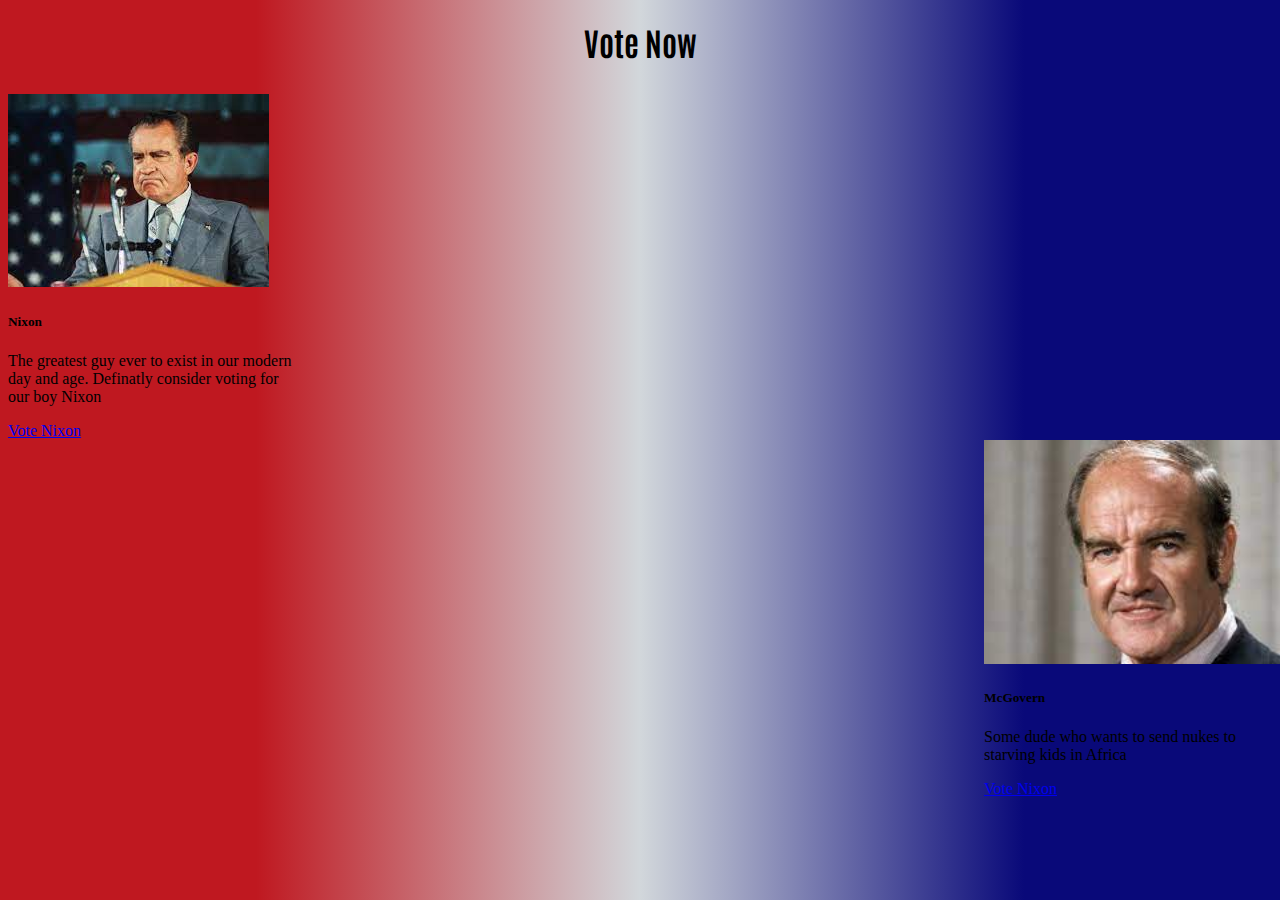
<file: home.html>
<!DOCTYPE html>
<html lang="en">
<head>
    <meta charset="UTF-8">
    <meta name="viewport" content="width=device-width, initial-scale=1.0">
    <meta http-equiv="X-UA-Compatible" content="ie=edge">
    <link href="https://cdn.jsdelivr.net/npm/bootstrap@5.0.0-beta3/dist/css/bootstrap.min.css" rel="stylesheet" integrity="sha384-eOJMYsd53ii+scO/bJGFsiCZc+5NDVN2yr8+0RDqr0Ql0h+rP48ckxlpbzKgwra6" crossorigin="anonymous">
    <link rel="stylesheet" href="Styles.css">
    <title>Document</title>
</head>
<body style="background-color: transparent">
    <!-- <button type="button" class="btn btn-lg btn-danger" data-toggle="popover" title="Oh wow" data-bs-content="super cool">Popover Toggle</button> -->

    <div class="jumbotron" style="width: 100%;">
        <div class="container">
            <div class="row align-items-center">
                <div class="col align-self-center" style="align-self: center; text-align: center;">
                    <h1 class="display-4">Vote Now</h1>
                    <!-- <p class="lead">This is a modified jumbotron that occupies the entire horizontal space of its parent.</p> -->
                </div>
            </div>
        </div>
    </div>

<!-- row-cols-1 row-cols-md-2 g-4 -->
    <div class="row justify-content-center" style="align-items: center; align-self: center; align-content: center;">
        <div class="col-4 align-self-center">
            <div class="card" style="width: 18rem;">
                <img src="UpsetNixon.jpeg" class="card-img-top" alt="...">
                <div class="card-body">
                    <h5 class="card-title">Nixon</h5>
                    <p class="card-text">The greatest guy ever to exist in our modern day and age. Definatly consider voting for our boy Nixon</p>
                    <a href="#" class="btn btn-primary" data-toggle="popover" title="Great Choice" data-bs-content="America will apreciate your choice">Vote Nixon</a>
                </div>
            </div>
        </div>
        <div class="col-4 align-self-center">
            <div class="card" style="width: 18rem; margin-left: auto;">
                <img src="BoiMcGovern.jpeg" class="card-img-top" alt="..." style="height: 14em;">
                <div class="card-body">
                    <h5 class="card-title">McGovern</h5>
                    <p class="card-text">Some dude who wants to send nukes to starving kids in Africa</p>
                    <a href="#" class="btn btn-primary" data-toggle="popover" title="Great Choice" data-bs-content="America will apreciate your choice">Vote Nixon</a>
                </div>
            </div>
        </div>
    </div>









    <script src="https://cdn.jsdelivr.net/npm/@popperjs/core@2.9.1/dist/umd/popper.min.js" integrity="sha384-SR1sx49pcuLnqZUnnPwx6FCym0wLsk5JZuNx2bPPENzswTNFaQU1RDvt3wT4gWFG" crossorigin="anonymous"></script>
    <script src="https://cdn.jsdelivr.net/npm/bootstrap@5.0.0-beta3/dist/js/bootstrap.min.js" integrity="sha384-j0CNLUeiqtyaRmlzUHCPZ+Gy5fQu0dQ6eZ/xAww941Ai1SxSY+0EQqNXNE6DZiVc" crossorigin="anonymous"></script>

    <script>
        var popoverTriggerList = [].slice.call( document.querySelectorAll( '[data-toggle="popover"]'));
        var popoverList = popoverTriggerList.map( function( popoverTrigger ){
            return new bootstrap.Popover( popoverTrigger);
        });
        var popover = new bootstrap.Popover(document.querySelector('.example-popover'), {
            container: 'body'
        })
    </script>
</body>
</html>
</file>
<file: Styles.css>
@font-face{
    font-family: "antonio";
    src: url(Antonio-VariableFont_wght.ttf);
}

html{
    /* background: rgb(191,24,32); */
    background: linear-gradient(90deg, rgba(191,24,32,1) 20%, rgba(210,215,219,1) 50%, rgba(9,9,121,1) 80%);
    /* background-repeat: repeat-x;
    background-size: 45%; */
    width: 100%;
    /* margin-right: 100px; */

}

div.jumbotron {
    font-family: "antonio";
    /* background-color: ;
    width: ; */
    margin-top: 1em;
    margin-bottom: 2em;
}
</file>
